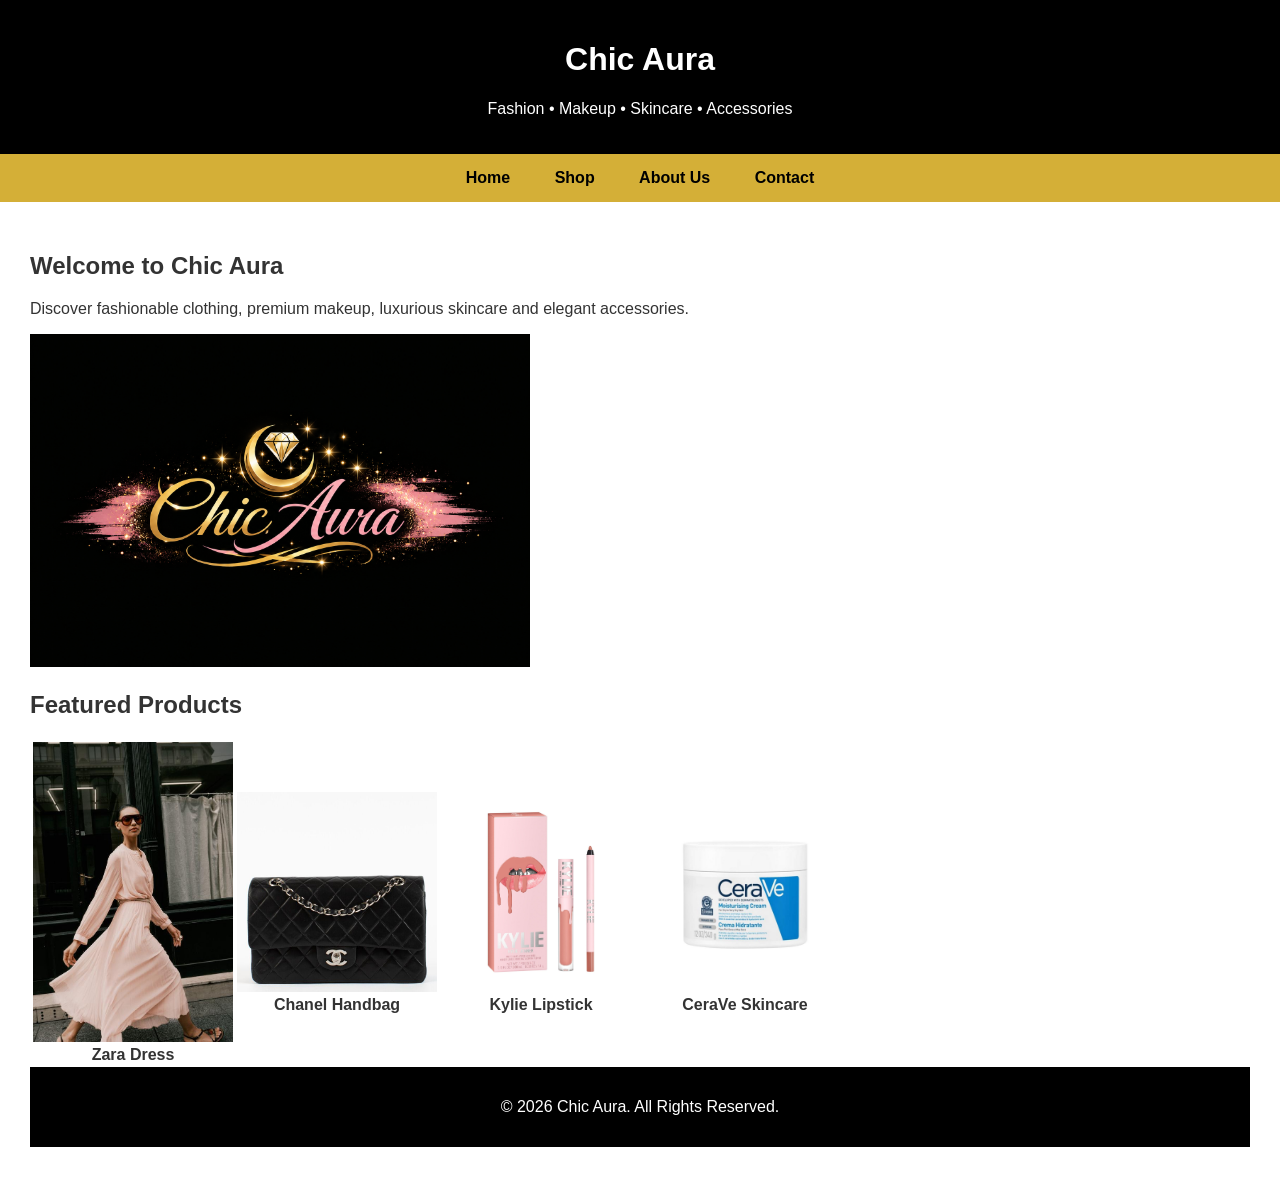
<file: index.html>
<!DOCTYPE html>
<html lang="en">
<head>
    <meta charset="UTF-8">
    <meta name="viewport" content="width=device-width, initial-scale=1.0">
    <title>Chic Aura</title>
    <link rel="stylesheet" href="style.css">
</head>
<body>

<header>
    <h1>Chic Aura</h1>
    <p>Fashion • Makeup • Skincare • Accessories</p>
</header>

<nav>
    <a href="index.html">Home</a>
    <a href="shop.html">Shop</a>
    <a href="about.html">About Us</a>
    <a href="contact.html">Contact</a>
</nav>

<main>
    <h2>Welcome to Chic Aura</h2>

    <p>
        Discover fashionable clothing, premium makeup,
        luxurious skincare and elegant accessories.
    </p>

</body>
</html>

<img src="Banner.png" alt="Chic Aura Banner" width="500">

<h2>Featured Products</h2>

<table>
<tr>
<td align="center">
<img src="Dress.jpeg" alt="Zara Dress" width="200"><br>
<b>Zara Dress</b>
</td>

<td align="center">
<img src="Handbag.jpeg" alt="Chanel Handbag" width="200"><br>
<b>Chanel Handbag</b>
</td>

<td align="center">
<img src="Lipstick.jpeg" alt="Kylie Lipstick" width="200"><br>
<b>Kylie Lipstick</b>
</td>

<td align="center">
<img src="Skincare.jpeg" alt="CeraVe Skincare" width="200"><br>
<b>CeraVe Skincare</b>
</td>
</tr>
</table>

<footer>
    <p>© 2026 Chic Aura. All Rights Reserved.</p>
</footer>
</file>
<file: style.css>
body{
    font-family: Arial, sans-serif;
    margin:0;
    background:#ffffff;
    color:#333;
}

header{
    background:#000;
    color:white;
    text-align:center;
    padding:20px;
}

nav{
    background:#d4af37;
    padding:15px;
    text-align:center;
}

nav a{
    color:black;
    text-decoration:none;
    margin:20px;
    font-weight:bold;
}

main{
    padding:30px;
}

footer{
    background:black;
    color:white;
    text-align:center;
    padding:15px;
}
</file>
